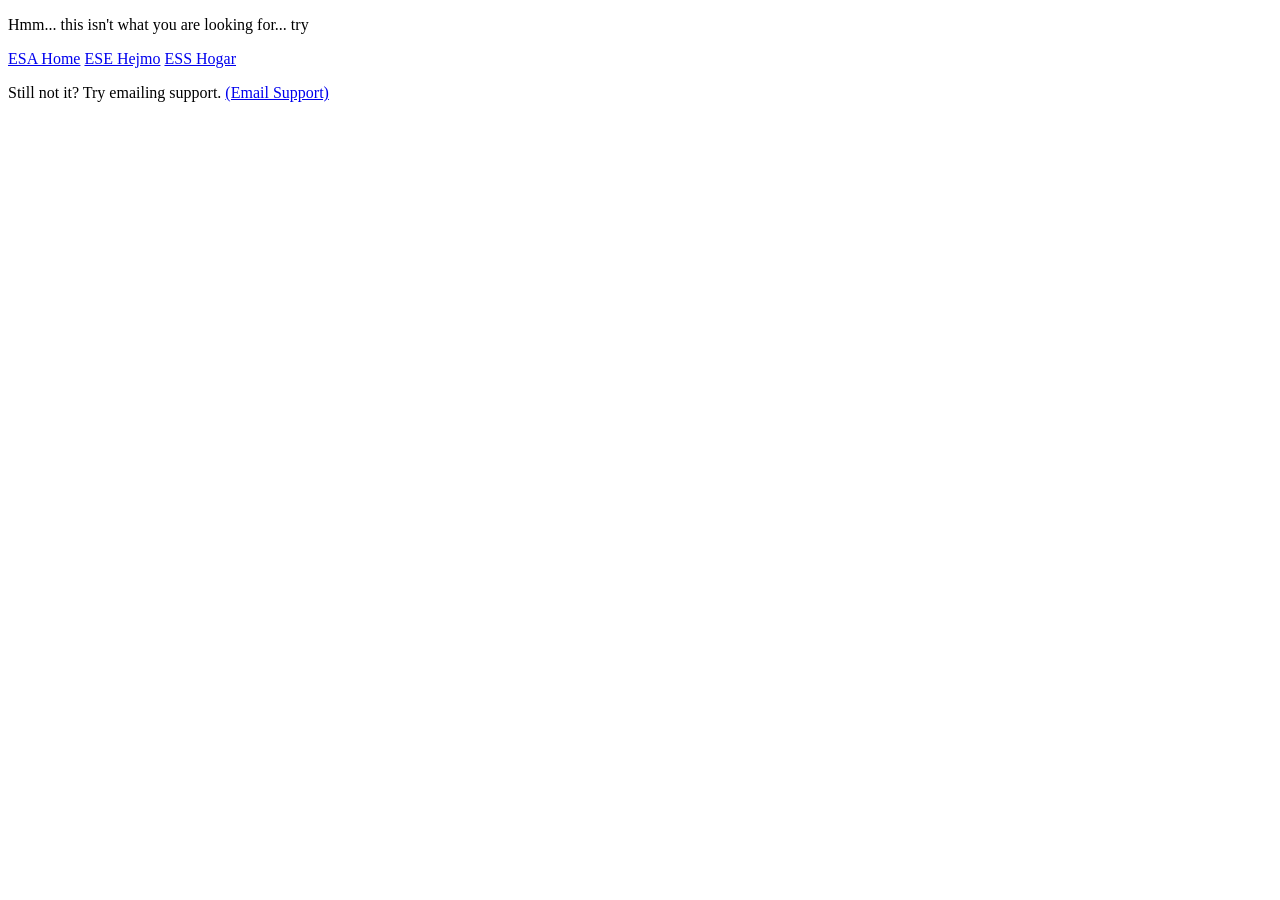
<file: index.html>
<!DOCTYPE html>
<html>
    <head>

    </head>
    <body>
        <p>Hmm... this isn't what you are looking for... try</p>
        <a href="/ESA/home-esa.html">ESA Home</a>
        <a href="/ESE/home-ese.html">ESE Hejmo</a>
        <a href="/ESS/home-ess.html">ESS Hogar</a>
        <p>Still not it? Try emailing support. <a href="mailto:emporerstudios@proton.me">(Email Support)</a></p>
    </body>
</html>
</file>
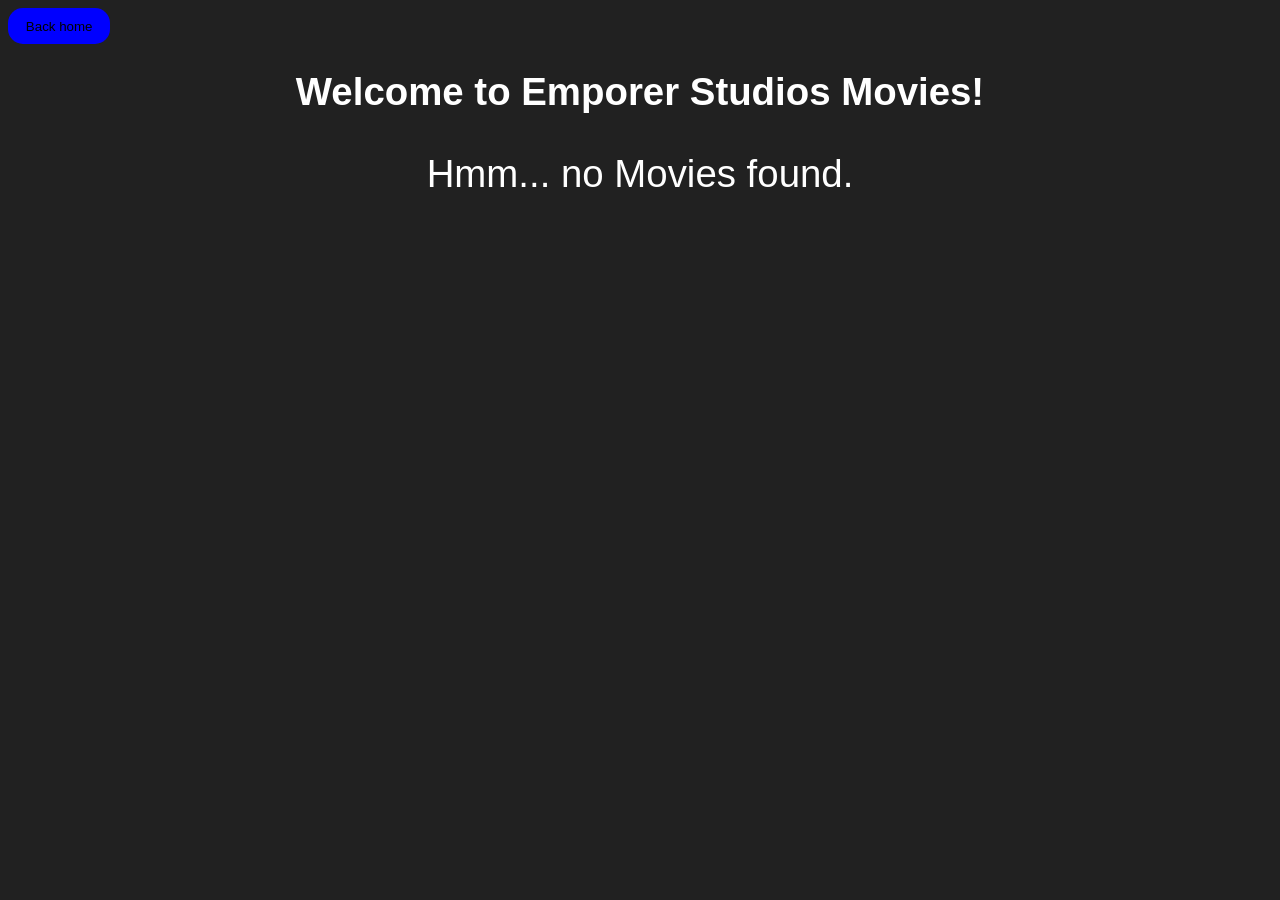
<file: movies-final.html>
<!DOCTYPE html>
<html>
  <head>
    <title>Emporer Studios - Movies</title>
    <link rel="stylesheet" href="style-final-movies.css">
    <meta name="viewport" content="width=device-width, initial-scale=1.0">
  </head>
  <body>
    <a href="index.html"><button class="exit-button">Back home</button></a>
    <h1>Welcome to Emporer Studios Movies!</h1>
    <p style="animation: Fade 2s ease 0s 1 normal both;">Hmm... no Movies found.</p>
  </body>
</html>
</file>
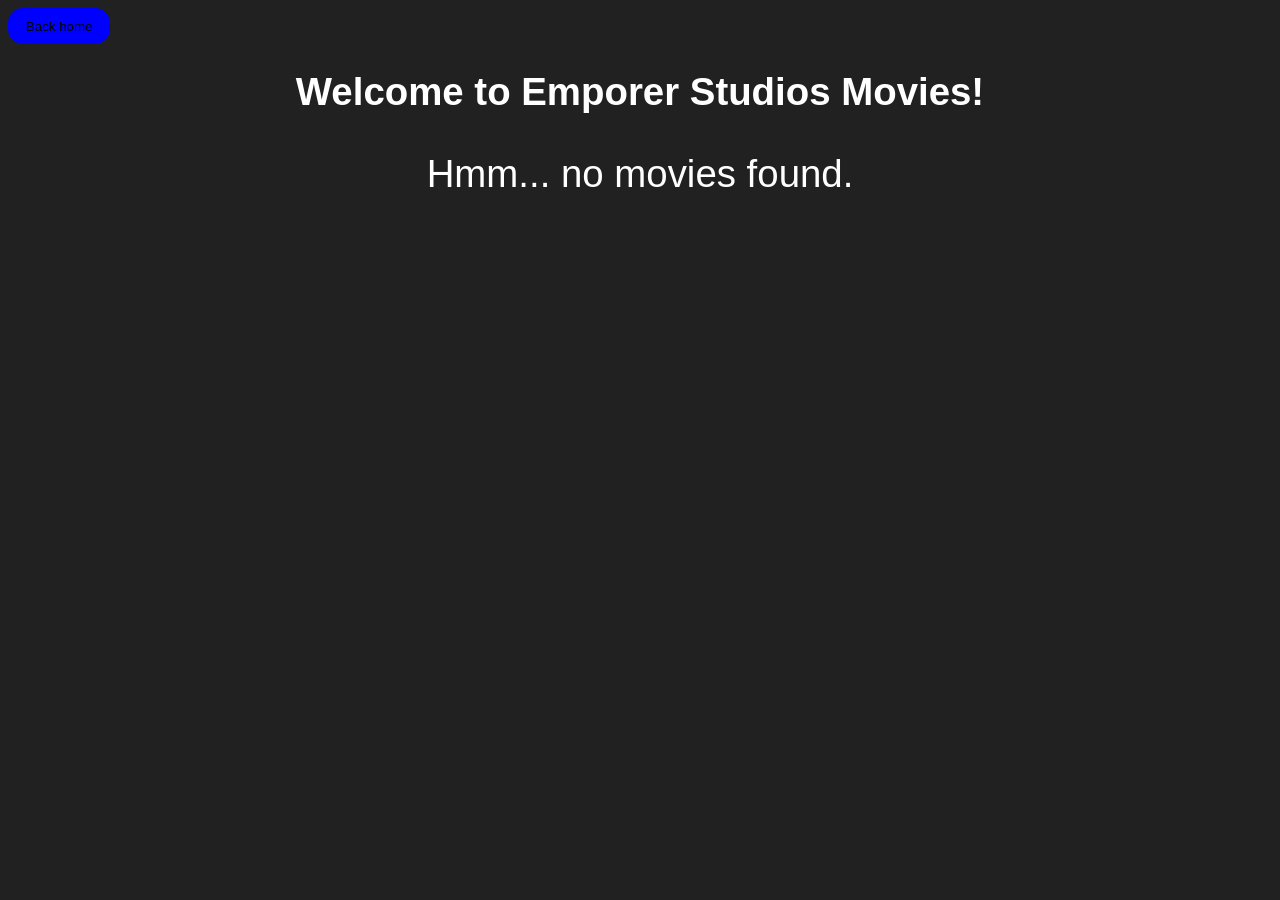
<file: ESA/movies-final.html>
<!DOCTYPE html>
<html>
  <head>
    <title>Emporer Studios - Movies</title>
    <link rel="stylesheet" href="style-final-movies.css">
    <meta name="viewport" content="width=device-width, initial-scale=1.0">
  </head>
  <body>
    <a href="home-esa.html"><button class="exit-button">Back home</button></a>
    <h1>Welcome to Emporer Studios Movies!</h1>
    <p style="animation: Fade 2s ease 0s 1 normal both;">Hmm... no movies found.</p>
  </body>
</html>
</file>
<file: style-final-movies.css>
h1 {
    color: white;
    text-align: center;
    font-family: "Ubuntu Sans", sans-serif;
    font-size: 3vw;
    animation: PageTitle 2s ease 0s 1 normal both;
}

.button {
    width: 30vw;
    height: 31vh;
    border-radius: 15px;
    background-color: #db4040;
    border: none;
}

.button:hover {
    background-color: #7f2424;
    cursor: pointer;
}

.exit-button {
    background-color: blue;
    height: 4vh;
    width: 8vw;
    border-radius: 15px;
    border: none;
}

.exit-button:hover {
    background-color: darkblue;
    cursor: pointer;
}

.row-align {
    display: flex;
    justify-content: space-evenly;
}

img {
    width: 27vw;
}

body {
    background-color: #121212ee;
}

p {
    color: white;
    text-align: center;
    font-family: "Ubuntu Sans", sans-serif;
    font-size: 3vw;
}

@keyframes PageTitle {
	0% {
		opacity: 0;
		transform: translateY(-250px);
	}

	100% {
		opacity: 1;
		transform: translateY(0);
	}
}

@keyframes RightSlide {
	0% {
		opacity: 0;
		transform: translateX(250px);
	}

	100% {
		opacity: 1;
		transform: translateX(0);
	}
}

@keyframes LeftSlide {
	0% {
		opacity: 0;
		transform: translateX(-250px);
	}

	100% {
		opacity: 1;
		transform: translateX(0);
	}
}

@keyframes ZoomIn {
	0% {
		transform: scale(0.5);
	}

	100% {
		transform: scale(1);
	}
}

@keyframes SlideIn {
	0% {
		opacity: 0;
		transform: translateY(250px);
	}

	100% {
		opacity: 1;
		transform: translateY(0);
	}
}

@keyframes Fade {
	0% {
		opacity: 0;
		transform: translateY(50px);
	}

	100% {
		opacity: 1;
		transform: translateY(0);
	}
}
</file>
<file: ESA/style-final-movies.css>
h1 {
    color: white;
    text-align: center;
    font-family: "Ubuntu Sans", sans-serif;
    font-size: 3vw;
    animation: PageTitle 2s ease 0s 1 normal both;
}

.button {
    width: 30vw;
    height: 31vh;
    border-radius: 15px;
    background-color: #db4040;
    border: none;
}

.button:hover {
    background-color: #7f2424;
    cursor: pointer;
}

.exit-button {
    background-color: blue;
    height: 4vh;
    width: 8vw;
    border-radius: 15px;
    border: none;
}

.exit-button:hover {
    background-color: darkblue;
    cursor: pointer;
}

.row-align {
    display: flex;
    justify-content: space-evenly;
}

img {
    width: 27vw;
}

body {
    background-color: #121212ee;
}

p {
    color: white;
    text-align: center;
    font-family: "Ubuntu Sans", sans-serif;
    font-size: 3vw;
}

@keyframes PageTitle {
	0% {
		opacity: 0;
		transform: translateY(-250px);
	}

	100% {
		opacity: 1;
		transform: translateY(0);
	}
}

@keyframes RightSlide {
	0% {
		opacity: 0;
		transform: translateX(250px);
	}

	100% {
		opacity: 1;
		transform: translateX(0);
	}
}

@keyframes LeftSlide {
	0% {
		opacity: 0;
		transform: translateX(-250px);
	}

	100% {
		opacity: 1;
		transform: translateX(0);
	}
}

@keyframes ZoomIn {
	0% {
		transform: scale(0.5);
	}

	100% {
		transform: scale(1);
	}
}

@keyframes SlideIn {
	0% {
		opacity: 0;
		transform: translateY(250px);
	}

	100% {
		opacity: 1;
		transform: translateY(0);
	}
}

@keyframes Fade {
	0% {
		opacity: 0;
		transform: translateY(50px);
	}

	100% {
		opacity: 1;
		transform: translateY(0);
	}
}
</file>
